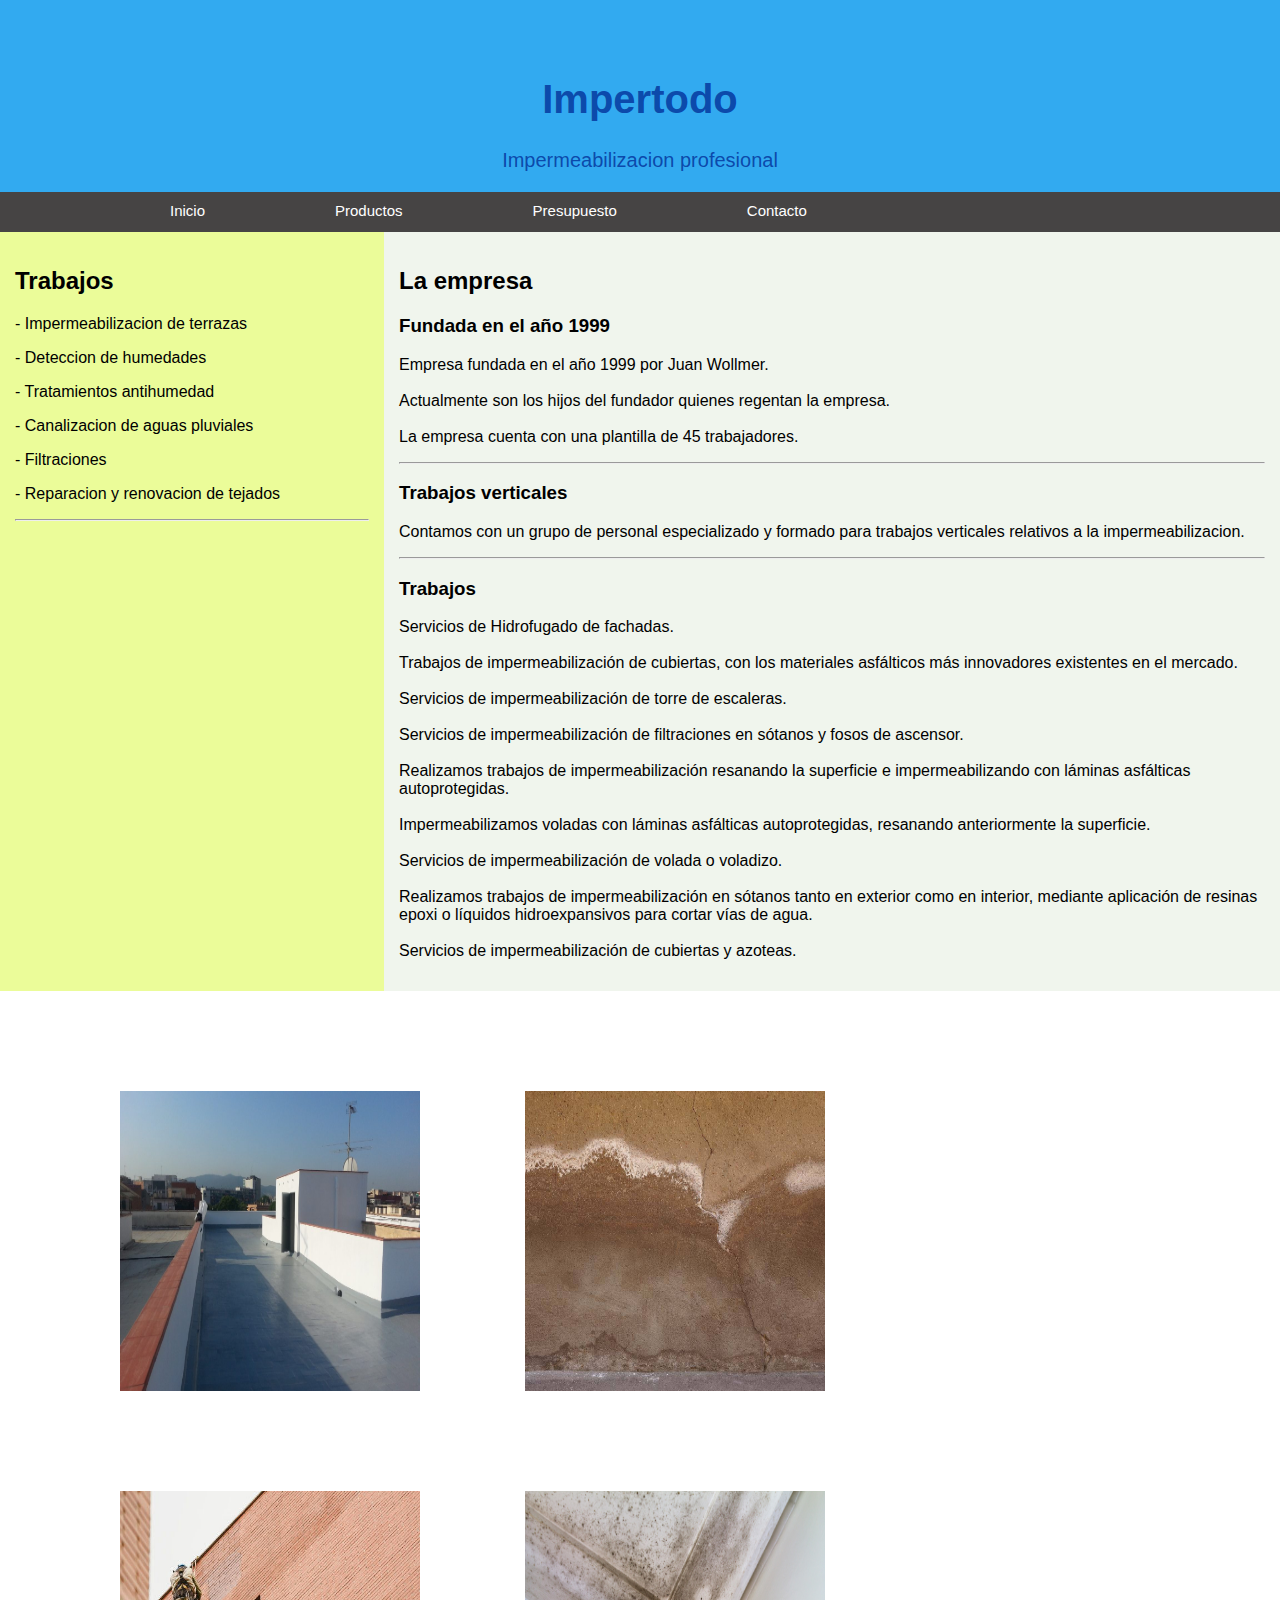
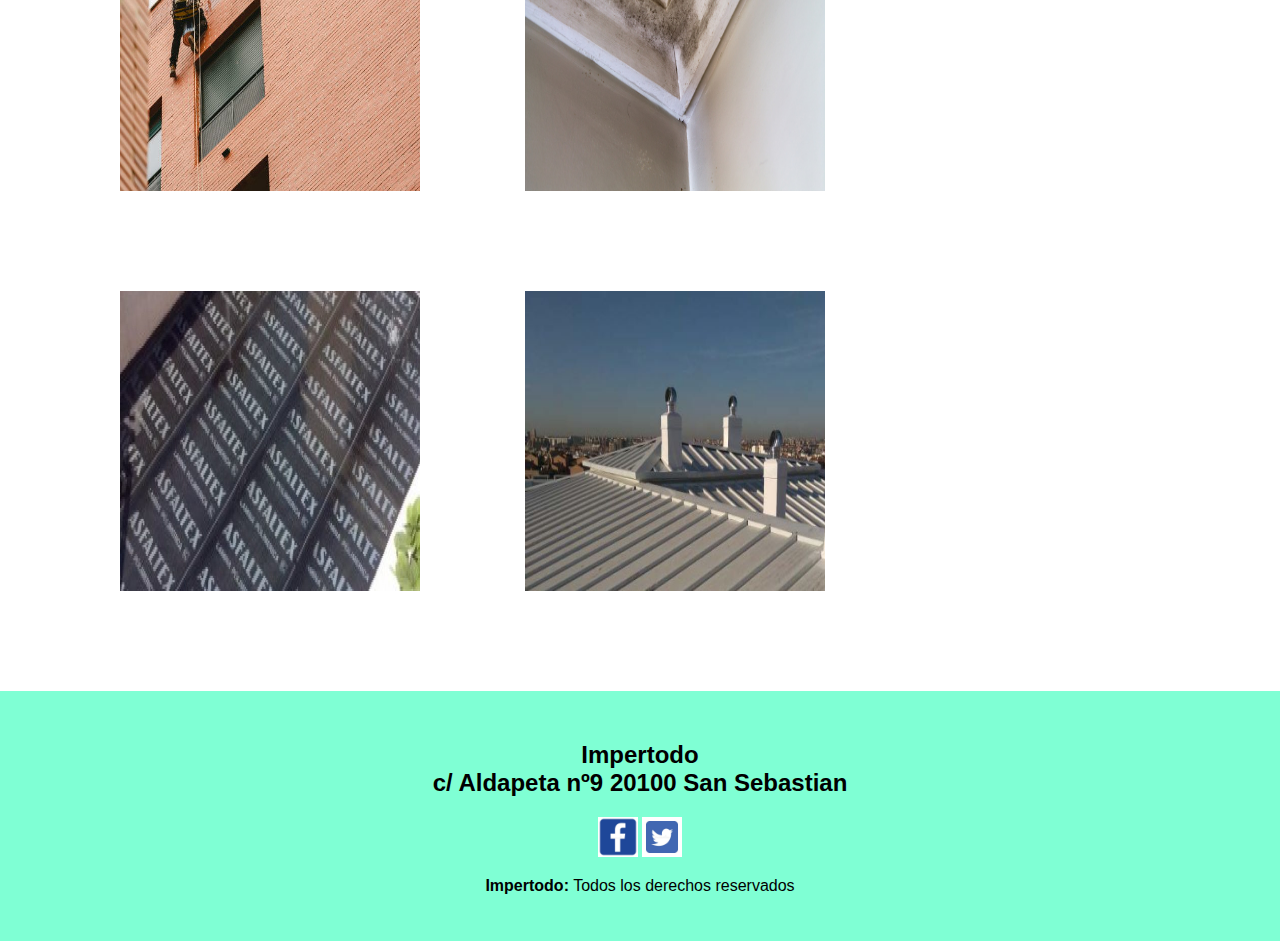
<file: index.html>
<!DOCTYPE html>
<html lang="es">
<head>
    <meta charset="UTF-8">
    <meta http-equiv="X-UA-Compatible" content="IE=edge">
    <meta name="viewport" content="width=device-width, initial-scale=1.0">
    <title>Pagina principal</title>
    <link rel="stylesheet" href="./css/estilos.css">
</head>
<body>

    <!-- Header -->
    <header>
        <h1>Impertodo</h1>
        <p>Impermeabilizacion profesional</p>

        <!--Barra de navegacion-->
        <ul>
            <li><a href="index.html">Inicio</a></li>
            <li><a href="views/productos.html">Productos</a></li>
            <li><a href="views/presupuesto.html">Presupuesto</a></li>
            <li><a href="views/contacto.html">Contacto</a></li>
        </ul>
    </header>

    <!--Container-->
    <div class="container">
    <!--Columna de la izquierda-->
    
    <aside>
        <h2>Trabajos</h2>
        
            <p>- Impermeabilizacion de terrazas <br></p>
            <p>- Deteccion de humedades <br></p>
            <p>- Tratamientos antihumedad <br></p>
            <p>- Canalizacion de aguas pluviales <br></p>
            <p>- Filtraciones <br></p>
            <p>- Reparacion y renovacion de tejados <br></p>
            <hr>
         
    </aside>
    
    <!--Contenido principal-->
    <section>
        <h2>La empresa</h2>
        <article>
            <h3>Fundada en el año 1999</h3>
            
            
            <p>Empresa fundada en el año 1999 por Juan Wollmer. <br><br>Actualmente son los hijos del fundador quienes regentan la empresa. <br><br>La empresa cuenta con una plantilla de 45 trabajadores.</p>
            
        </article>
        <hr>
        <article>
            <h3>Trabajos verticales</h3>
            
            <p>Contamos con un grupo de personal especializado y formado para trabajos verticales relativos a la impermeabilizacion.</p>
            
       </article>
       <hr>
       <article>
            <h3>Trabajos</h3>
            
            <p>Servicios de Hidrofugado de fachadas. <br><br>
                Trabajos de impermeabilización de cubiertas, con los materiales asfálticos más innovadores existentes en el mercado. <br><br>
                Servicios de impermeabilización de torre de escaleras. <br><br>
                Servicios de impermeabilización de filtraciones en sótanos y fosos de ascensor. <br><br>
                Realizamos trabajos de impermeabilización resanando la superficie e impermeabilizando con láminas asfálticas autoprotegidas. <br><br>
                Impermeabilizamos voladas con láminas asfálticas autoprotegidas, resanando anteriormente la superficie. <br><br>
                Servicios de impermeabilización de volada o voladizo. <br><br>
                Realizamos trabajos de impermeabilización en sótanos tanto en exterior como en interior, mediante aplicación de resinas epoxi o líquidos hidroexpansivos para cortar vías de agua. <br><br>
                Servicios de impermeabilización de cubiertas y azoteas.
                 </p>
            
        </article>

    </section>
    </div>
    <div class="contenedor">
        <div class="items"><img width="300" height="300"  src="images/cubierta1.jpg" alt="cubierta1"></div>
        <div class="items"><img width="300" height="300" src="images/fachada1.jpg" alt="fachada1"></div>
        <div class="items"><img width="300" height="300" src="images/fachada2.jpg" alt="fachada2"></div>
        <div class="items"><img width="300" height="300" src="images/interior1.jpg" alt="interior1"></div>
        <div class="items"><img width="300" height="300" src="images/material.jpg" alt="material"></div>
        <div class="items"><img width="300" height="300" src="images/tejado.jpg" alt="tejado"></div>
    </div>
        <!--Pie de pagina-->
        <footer>
            <h2>Impertodo<br>c/ Aldapeta nº9 20100 San Sebastian <br></h2>
            <div>
                <img src="./images/iconos/iconofacebook.jpg" alt="facebook" width="40" height="40"/>
            
                <img src="./images/iconos/iconotwitter.jpg" alt="twitter" width="40" height="40"/>
            </div>
            <p><strong>Impertodo:</strong> Todos los derechos reservados</p>
            
        </footer>
    </body>
</html>
</file>
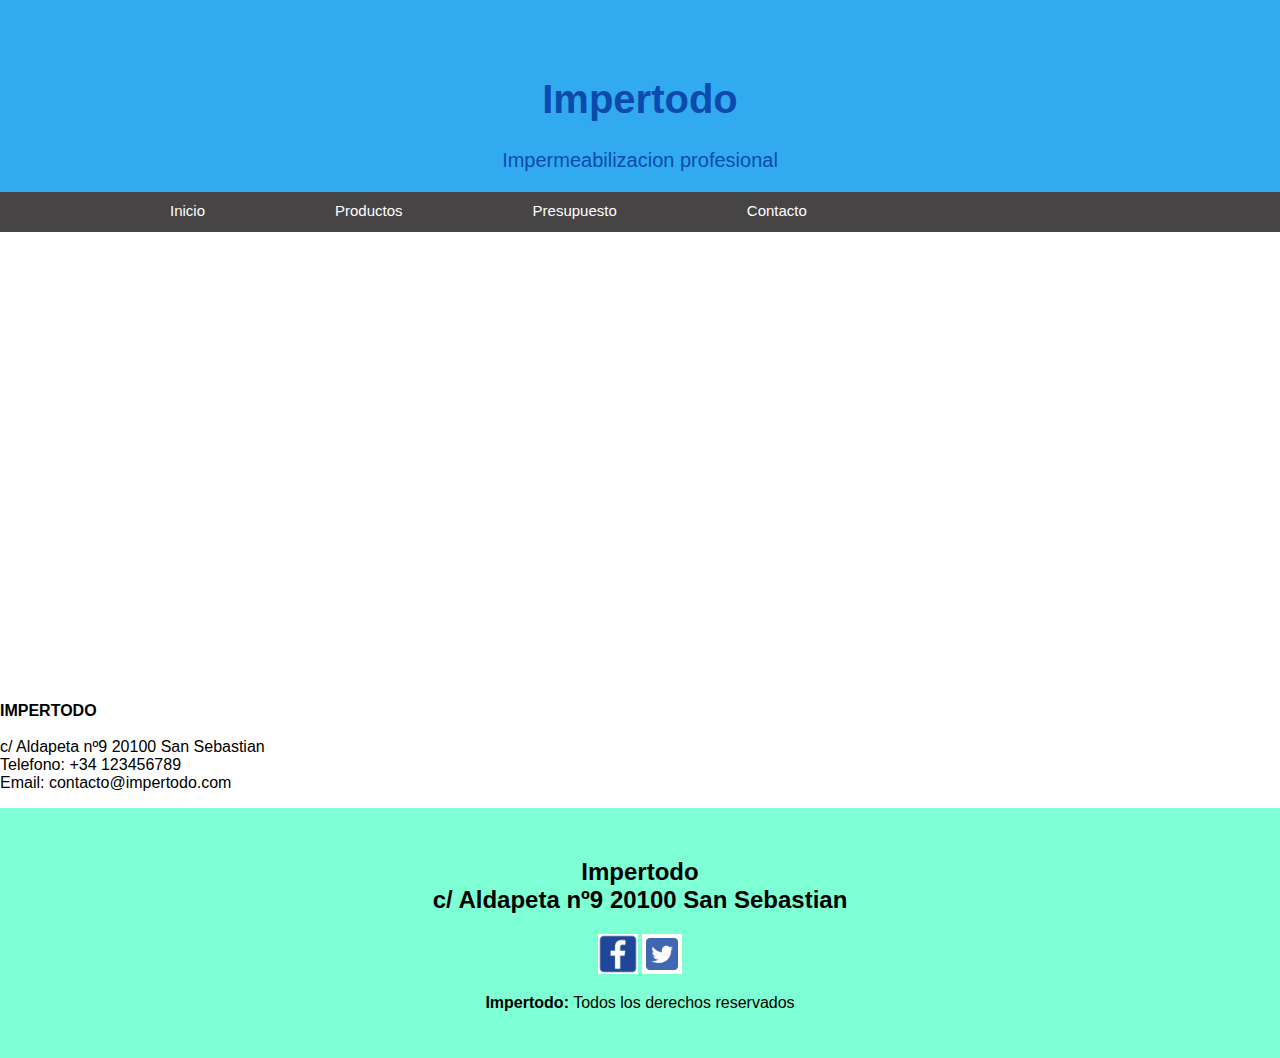
<file: views/contacto.html>
<!DOCTYPE html>
<html lang="es">
<head>
    <meta charset="UTF-8">
    <meta http-equiv="X-UA-Compatible" content="IE=edge">
    <meta name="viewport" content="width=device-width, initial-scale=1.0">
    <title>Pagina de contacto</title>
    <link rel="stylesheet" href="../css/estilos.css">
</head>
<body>
    <header>
        <h1>Impertodo</h1>
        <p>Impermeabilizacion profesional</p>

        <!--Barra de navegacion-->
        <ul>
            <li><a href="../index.html">Inicio</a></li>
            <li><a href="./productos.html">Productos</a></li>
            <li><a href="./presupuesto.html">Presupuesto</a></li>
            <li><a href="./contacto.html">Contacto</a></li>
        </ul>
    </header>
    <main>
        <iframe src="https://www.google.com/maps/embed?pb=!1m18!1m12!1m3!1d2902.989039093679!2d-1.9892581851322721!3d43.31448888228586!2m3!1f0!2f0!3f0!3m2!1i1024!2i768!4f13.1!3m3!1m2!1s0xd51a5553e31275d%3A0x159aa67056b8e1bc!2sAldapeta%20Galtzada%2C%20San%20Sebasti%C3%A1n%2C%20Gipuzkoa!5e0!3m2!1ses!2ses!4v1662622951068!5m2!1ses!2ses" width="600" height="450" style="border:0;" allowfullscreen="" loading="lazy" referrerpolicy="no-referrer-when-downgrade"></iframe>
        <p><strong>IMPERTODO</strong> <br><br>c/ Aldapeta nº9 20100 San Sebastian<br>Telefono: +34 123456789<br>Email: contacto@impertodo.com</p>
    </main>
    <footer>
        <h2>Impertodo<br>c/ Aldapeta nº9 20100 San Sebastian <br></h2>
        <div>
        <img src="../images/iconos/iconofacebook.jpg" alt="facebook" width="40" height="40"/>
        
        <img src="../images/iconos/iconotwitter.jpg" alt="twitter" width="40" height="40"/>
    </div>
        <p><strong>Impertodo:</strong> Todos los derechos reservados</p>
        
    </footer>
</body>
</html>
</file>
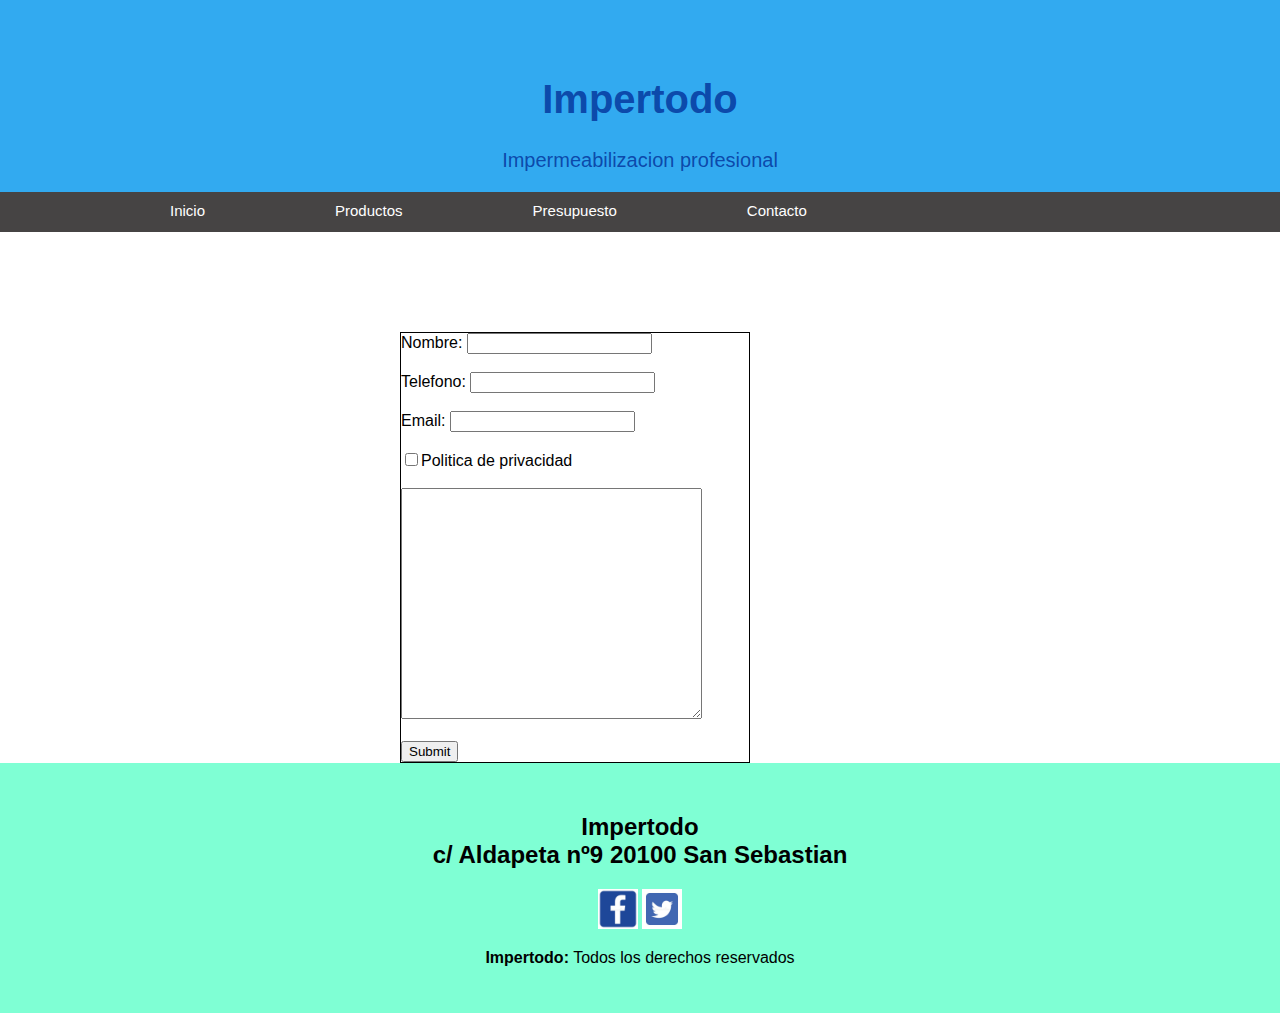
<file: views/presupuesto.html>
<!DOCTYPE html>
<html lang="es">
<head>
    <meta charset="UTF-8">
    <meta http-equiv="X-UA-Compatible" content="IE=edge">
    <meta name="viewport" content="width=device-width, initial-scale=1.0">
    <title>Formulario de contacto</title>
    <link rel="stylesheet" href="../css/estilos.css">
</head>
<body>
    <!-- Header -->
    <header>
        <h1>Impertodo</h1>
        <p>Impermeabilizacion profesional</p>

        <!--Barra de navegacion-->
        <ul>
            <li><a href="../index.html">Inicio</a></li>
            <li><a href="./productos.html">Productos</a></li>
            <li><a href="./presupuesto.html">Presupuesto</a></li>
            <li><a href="./contacto.html">Contacto</a></li>
        </ul>
    </header>
    <main>
        <form id="formulario">
            Nombre: <input type="text" class="cuadros"><br><br>
            Telefono: <input type="text" class="cuadros"><br><br>
            Email: <input type="email" class="cuadros"><br><br>
            <input type="checkbox">Politica de privacidad<br><br>
            <textarea name="" id="" cols="35" rows="15"></textarea><br><br>
            <input type="submit">
        </form>
    </main>

        <!-- Header -->



    <footer>
        <h2>Impertodo<br>c/ Aldapeta nº9 20100 San Sebastian <br></h2>
        <div>
        <img src="../images/iconos/iconofacebook.jpg" alt="facebook" width="40" height="40"/>
        
        <img src="../images/iconos/iconotwitter.jpg" alt="twitter" width="40" height="40"/>
    </div>
        <p><strong>Impertodo:</strong> Todos los derechos reservados</p>
        
    </footer>
</body>
</html>
</file>
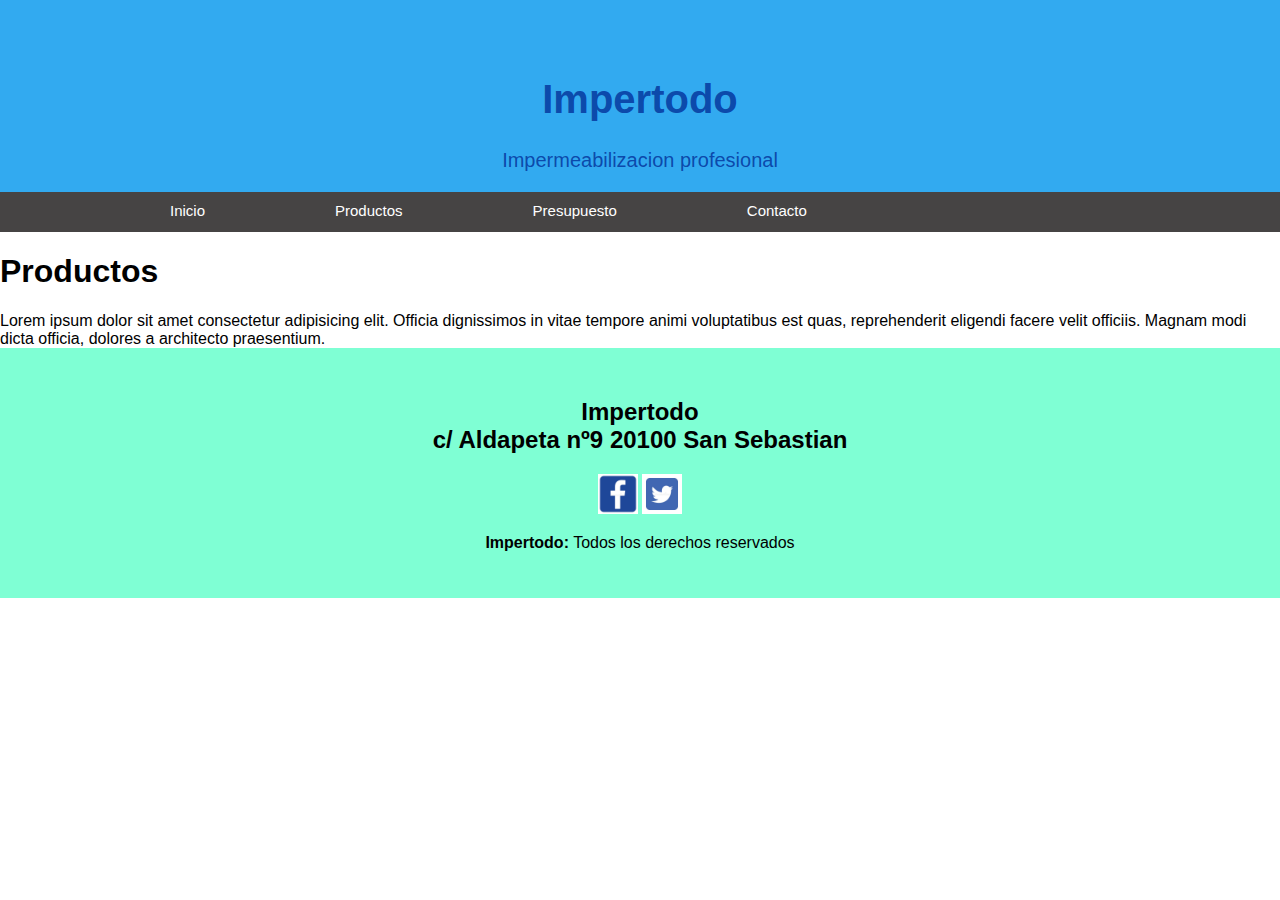
<file: views/productos.html>
<!DOCTYPE html>
<html lang="en">
<head>
    <meta charset="UTF-8">
    <meta http-equiv="X-UA-Compatible" content="IE=edge">
    <meta name="viewport" content="width=device-width, initial-scale=1.0">
    <title>Document</title>
    <link rel="stylesheet" href="../css/estilos.css">
</head>
<body>

        <!-- Header -->
        <header>
            <h1>Impertodo</h1>
            <p>Impermeabilizacion profesional</p>
    
            <!--Barra de navegacion-->
            <ul>
                <li><a href="../index.html">Inicio</a></li>
                <li><a href="./productos.html">Productos</a></li>
                <li><a href="./presupuesto.html">Presupuesto</a></li>
                <li><a href="./contacto.html">Contacto</a></li>
            </ul>
        </header>
        <main>
            <h1>Productos</h1>
            <div>Lorem ipsum dolor sit amet consectetur adipisicing elit. Officia dignissimos in vitae tempore animi voluptatibus est quas, reprehenderit eligendi facere velit officiis. Magnam modi dicta officia, dolores a architecto praesentium.</div>
        </main>

    <footer>
        <h2>Impertodo<br>c/ Aldapeta nº9 20100 San Sebastian <br></h2>
        <div>
        <img src="../images/iconos/iconofacebook.jpg" alt="facebook" width="40" height="40"/>
        
        <img src="../images/iconos/iconotwitter.jpg" alt="twitter" width="40" height="40"/>
    </div>
        <p><strong>Impertodo:</strong> Todos los derechos reservados</p>
        
    </footer>
</body>
</html>
</file>
<file: css/estilos.css>
/*--box-sizing: border-box sirve para,si le das a una cajita 200px de ancho siempre medira la medida indicada,no cuenta los bordes etc--*/ 
*{
    box-sizing: border-box;
}
/*Estilo del body*/
body{
    font-family: Arial, Helvetica, sans-serif;
    margin: 0;
}
/*Estilo de la cabecera*/
header{
    padding: 50px;
    background: rgb(50, 170, 240);
    color: rgba(4, 52, 156, 0.836);
    text-align: center;
    font-size: 20px;
    height: 232px;
}
/*Estilo de la barra de navegacion*/
ul{
    display: flex;
    background-color: rgb(70, 68, 68);
    height: 40px;
    width: 1350px;
    margin-left: -50px;    
}
ul li{
    display: flex;
    text-decoration: none;
    font-size: 15px;
}
/*Estilo de los enlaces de la barra de la barra de navegacion*/
li a{
    display: flex;
    color: white;
    text-align: center;
    margin-left: 130px;
    margin-top: 10px;
    text-decoration: none;
}
/*Para que los links de la barra de navegacion cambien de color cuando se pasa el raton por encima de cualquiera de ellos*/
li a:hover{
    display: flex;
    background-color: black;
    color: white;
    padding: 5px 10px 5px 10px;   
}

.container{
    display: flex;
    flex-wrap: wrap;
}
/*Estilo de la columna de la izquierda*/
aside{
    flex: 30%;
    background-color: rgb(235, 252, 153);
    padding: 15px;   
}
/*Estilo de la columna principal*/
section{
    flex: 70%;
    background-color: rgb(240, 245, 237);
    padding: 15px;
}
/*Pie de pagina*/
footer{
    background-color: aquamarine;
    padding: 30px; 
    text-align: center;      
}
#formulario{
    border: 1px solid;
    width: 350px;
    margin: 100px 0 0 400px;    
}
/*Posicionamiento y tamaño de las imagenes*/
.contenedor{
    display: flex;
    justify-items: right;
    flex-wrap: wrap;
    column-gap: 5px;
    margin-left: 120px;
    margin-top: 100px;
}
.items{
    width: 400px;
    height: 400px;
}
</file>
